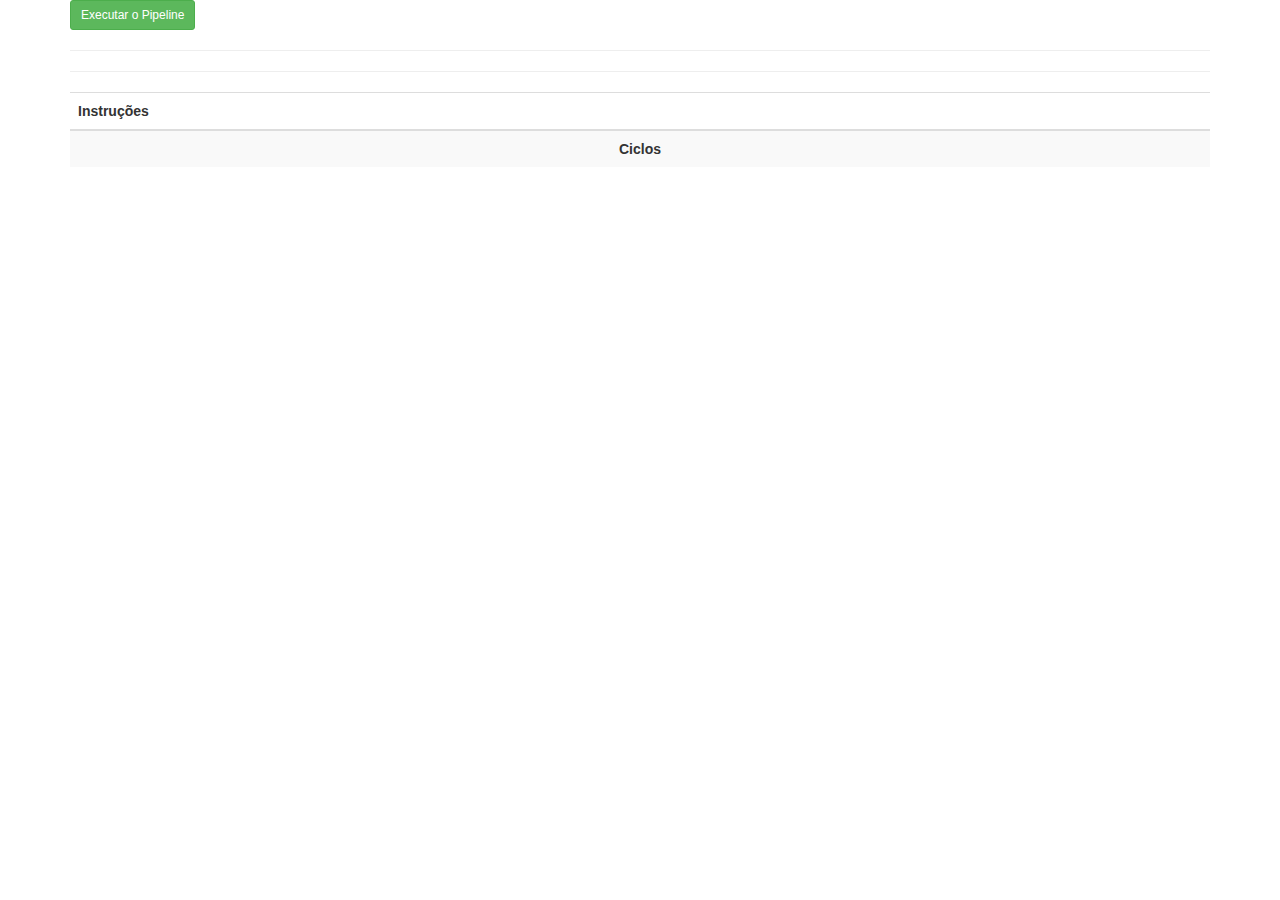
<file: pipeline.html>
<!DOCTYPE html>
<head>
<link rel="stylesheet" type="text/css" href="css/style.css">
  <meta charset="UTF-8">
<script language="JavaScript" SRC="pipeline.js">
</script>
 <link href="css/bootstrap.min.css" rel="stylesheet">
 <link href="css/style.css" rel="stylesheet">
</head>

<body>

<div class="container">

<script LANGUAGE="JavaScript">
ContruirPipeline();
</script>

<hr>

</div>
</body>

</HTML>
</file>
<file: css/style.css>
a{
	font-weight: 800;
}

.inicio{
	padding-top: 10px;
}

.bolha{

	background-color: #ccc;
	color: white;
	text-align: center;
}

.execucao{
	background-color: #d9534f;
	color: #fff;
	text-align: center;
}

.busca{

	background-color: #f0ad4e;
	color: #fff;
	text-align: center;

}

.leitura{

	background-color: #5bc0de;
	color: #fff;
	text-align: center;

}

.memoria{

	background-color:  #5cb85c;
	color: #fff;
	text-align: center;

}

.escrita{

	background-color: #337ab7;
	color: #fff;
	text-align: center;

}

.botaoEspacamento{
	margin-right: 20px;
}

.padding-top-30{
	padding-top: 30px;
}

.padding-bottom-30{
	padding-bottom: 30px;
}

.output_form{
	border-collapse: none;
}

.padding-top-100{
	padding-top: 100px;
}
</file>
